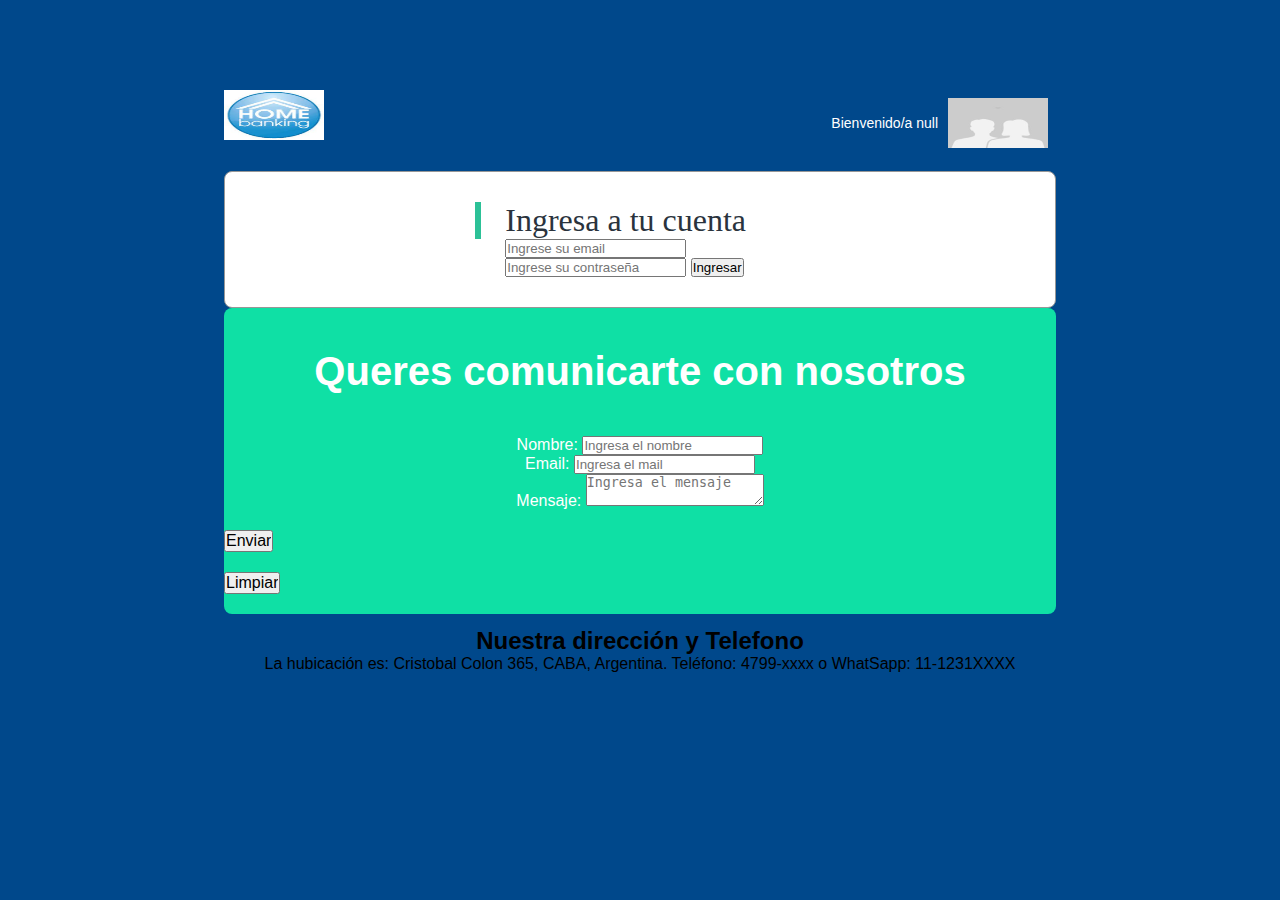
<file: index.html>
<!DOCTYPE html>
<html lang="es">
<head>
    <meta charset="UTF-8">
    <meta http-equiv="X-UA-Compatible" content="IE=edge">
    <meta name="viewport" content="width=device-width, initial-scale=1.0">
    <link rel="stylesheet" href="./css/archivo.css">
    <title>Inicio home</title>
</head>
<body>
    <div class="header">
        <img class="logo" src="./imagen/iconobanco.jpg" alt="icono banco">
        <div class="align-left">
            <span id="nombre">Bienvenido/a</span>
            <img class="avatar" src="./imagen/iconoperfil.jpg" alt="icono perfil">
        </div>
    </div>
    <div class="contenedor-blanco">
        <div class="contenedor-menu">
            <h1 class="tu-cuenta">Ingresa a tu cuenta</h1>
            <input id="txtCorreo" type="text" placeholder="Ingrese su email">
            <input id="txtContrasena" type="password" placeholder="Ingrese su contraseña">
            <input type="button" value="Ingresar" id="btnIngresar" >
        </div>
    </div>
    <div class="contenedor-verde">
        <div class="cuenta-informacion">
            <h3 id="cliente-cuenta">Queres comunicarte con nosotros</h3>
            <form id="formulario">
                <div>
                    <label for="name">Nombre:</label>
                    <input id="txtNombre" type="text" autocomplete="off" placeholder="Ingresa el nombre">
                </div>
                <div>
                    <label for="email">Email:</label>
                    <input id="txtEmail" type="email" autocomplete="off" placeholder="Ingresa el mail">
                </div>
                <div>
                    <label for="mensaje">Mensaje:</label>
                    <textarea id="txtMensaje" placeholder="Ingresa el mensaje"></textarea>
                </div> 
                <div> 
                    <input id="btnEnviar" class="links" type="submit" value="Enviar">
                    <input id="btnLimpiar" class="links" type="reset" value="Limpiar">
                </div> 
            </form>
        </div>
    </div>
    <div id="listado">
    </div>
    <footer class="footer">
        <h2>Nuestra dirección y Telefono</h2>
        <p>La hubicación es: Cristobal Colon 365, CABA, Argentina.
            Teléfono: 4799-xxxx o WhatSapp: 11-1231XXXX
        </p>
    </footer>
    <script src="./js/main.js"></script>
    <script src="./js/logicaNegociosUsuarios.js"></script>
    <script src="./js/logicaInterfazInicioSeccion.js"></script>
    <script src="./js/cargaFormulario.js"></script>
</body>
</html>
</file>
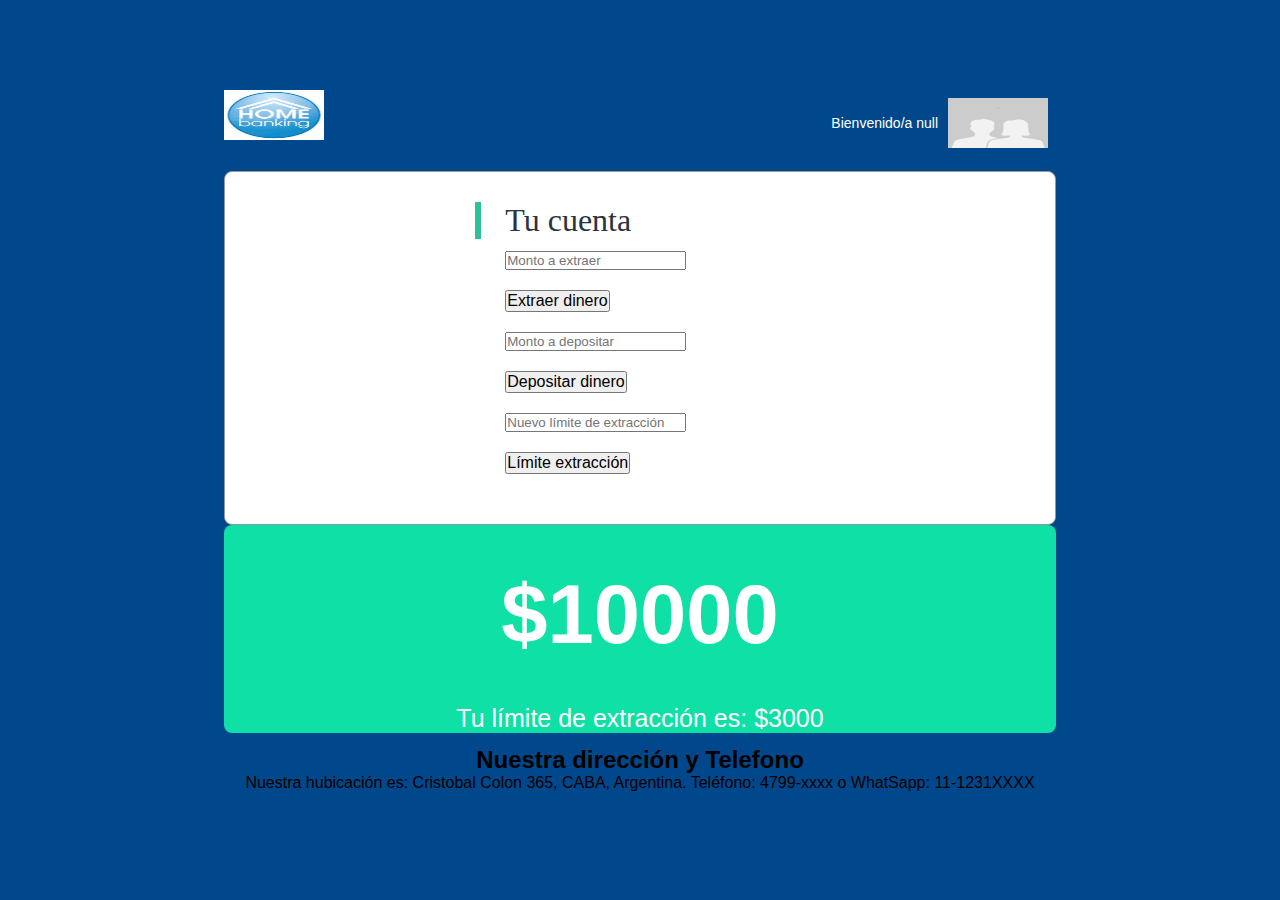
<file: home.html>
<!DOCTYPE html>
<html lang="es">
<head>
    <meta charset="UTF-8">
    <meta http-equiv="X-UA-Compatible" content="IE=edge">
    <meta name="viewport" content="width=device-width, initial-scale=1.0">
    <link rel="stylesheet" href="./css/archivo.css">
    <title>Home Banking</title>
</head>
<body>
    <div class="header">
        <img class="logo" src="./imagen/iconobanco.jpg" alt="icono banco">
        <div class="align-left">
            <span id="nombre">Bienvenido/a</span>
            <img class="avatar" src="./imagen/iconoperfil.jpg" alt="icono perfil">
        </div>
    </div>
    <div class="contenedor-blanco">
        <div class="contenedor-menu">
            <h1 class="tu-cuenta">Tu cuenta</h1>
            <input id="txtExtraer" type="number" placeholder="Monto a extraer">
            <button class="links" onclick="extraerDinero()">Extraer dinero</button>
            <input id="txtDepositar" type="number" placeholder="Monto a depositar">
            <button class="links" onclick="depositarDinero()">Depositar dinero</button>
            <input id="txtLimite" type="number" placeholder="Nuevo límite de extracción">
            <button class="links" onclick="cambiarLimiteDeExtraccion()">Límite extracción</button>
        </div>
    </div>
    <div class="contenedor-verde">
        <div class="cuenta-informacion">
            <h3 id="saldo-cuenta">$</h3>
            <p id="limite-extraccion">Tu límite de extracción es: </p>
        </div>
    </div>
    <footer class="footer">
        <h2>Nuestra dirección y Telefono</h2>
        <p>Nuestra hubicación es: Cristobal Colon 365, CABA, Argentina.
            Teléfono: 4799-xxxx o WhatSapp: 11-1231XXXX
        </p>
    </footer>

    <script type="text/javascript" src="./js/main2.js"></script>
</body>
</html>
</file>
<file: css/archivo.css>
*{
    margin: 0;
    padding: 0;
    box-sizing: border-box;
}
body{
    font-family: "Source Sans Pro", sans-serif;
    background-color: rgb(0, 72, 139);
}
.avatar {
    display: inline-block;
    width: 100px;
    height: 50px;
    vertical-align: text-bottom;
}

.logo {
    display: inline-block;
    width: 100px;
    height: 50px;
    text-align: left;
    vertical-align: text-bottom;
}
.align-left {
    display: flex;
    padding: 8px;

    align-items: center;
}
#nombre {
    display: inline-block;
    margin-right: 10px;
    overflow: hidden;

    font-size: 14px;

    text-overflow: ellipsis;

    color: #fff;
}
.header {
    display: flex;
    width: 65%;
    margin: 7% auto 0;
    margin-bottom: 15px;

    justify-content: space-between;
}
.tu-cuenta {
    padding-left: 24px;
    margin: 0;
    margin-left: -30px;
    font-family: "Source Sans Pro";
    font-size: 32px;
    font-weight: normal;

    color: #2a333d;
    border-left: 6px solid #2cc197;
}
.cuenta-informacion {
    display: block;
    width: 100%;
}
.contenedor-blanco {
    display: flex;
    width: 65%;
    padding: 30px;
    margin: 0 auto;
    box-sizing: border-box;

    border: 1px solid #979797;
    border-radius: 8px;
    background-color: #fff;

    justify-content: center;
}
.contenedor-verde {
    display: flex;
    width: 65%;
    box-sizing: border-box;
    margin: 0 auto;
    text-align: center;

    color: white;
    border-radius: 8px;
    background-color: #0fe0a5;

    align-items: center;
}
.contenedor-menu {
    display: block;
    width: 35%;
    padding-right: 20px;
}
#saldo-cuenta {
    margin-top: 5%;
    margin-bottom: 5%;
    overflow: hidden;

    font-size: 6.5vw;

    text-align: center;
    text-overflow: ellipsis;
}
#cliente-cuenta{
    margin-top: 5%;
    margin-bottom: 5%;
    overflow: hidden;

    font-size: 40px;

    text-align: center;
    text-overflow: ellipsis; 
}
#limite-extraccion {
    overflow: hidden;

    font-size: 25px;

    text-overflow: ellipsis;
}
.links {

    display: block;
    padding: 0;
    margin: 20px 0;
    margin-bottom: 20px;

    font-size: 16px;
}
#txtExtraer{
    margin-top: 5%;
}
.tarjeta {
    margin-top: 1%;
    display: flex;
    position: relative;
    list-style: none;
    flex-direction: column;
    justify-content: space-around;
    background-color: rgba(211, 211, 211, 0.952);
    border-style: groove;
    width: 10%;
}
.footer{
    display: flex;
    width: 65%;
    box-sizing: border-box;
    margin: 1% auto;
    flex-direction: column;
    text-align:center;
    align-items:center;
}
</file>
